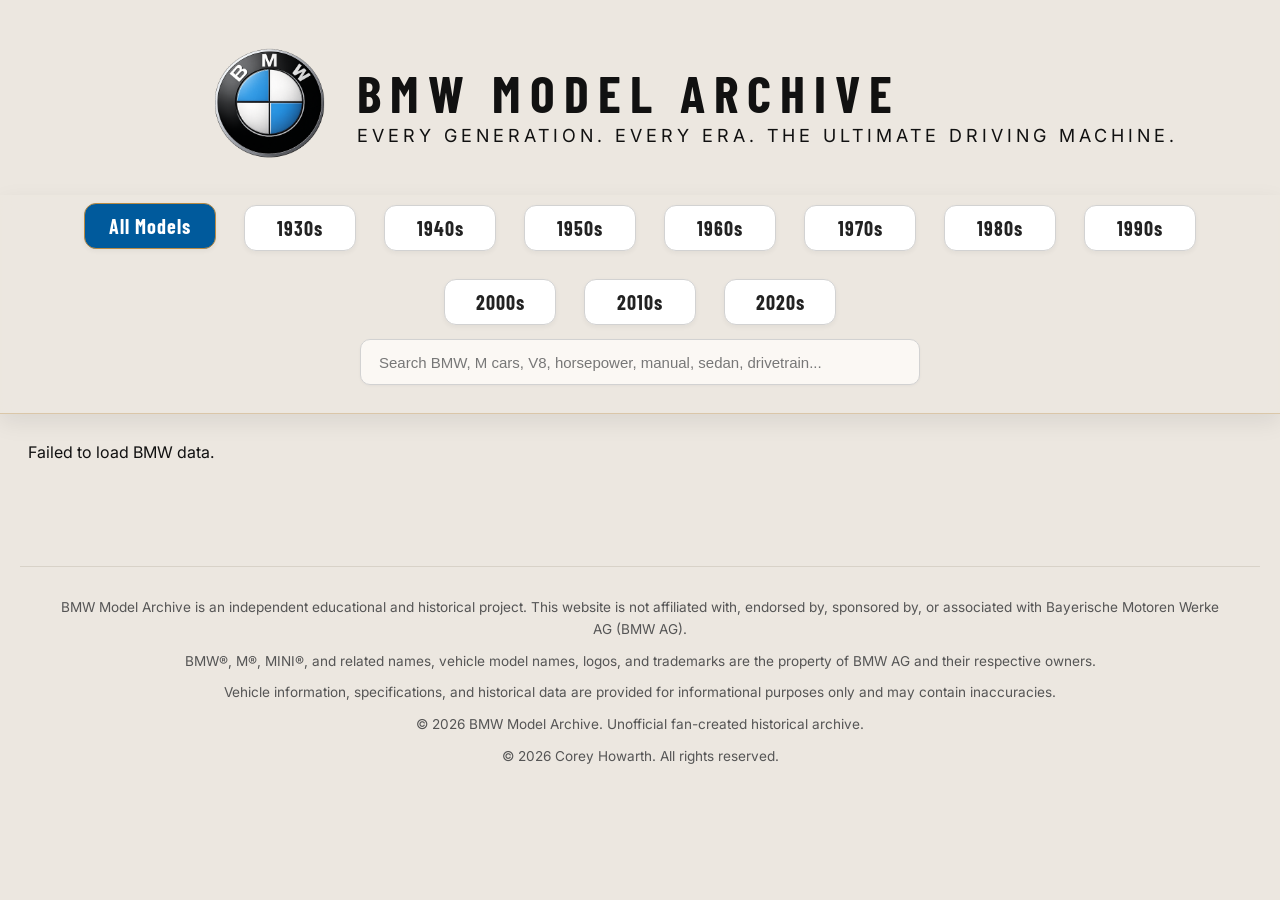
<file: bmw-archive/index.html>
<!doctype html>
<html lang="en">
  <head>
    <!-- Character Encoding -->
    <meta charset="UTF-8" />

    <!-- Mobile Responsiveness -->
    <meta name="viewport" content="width=device-width, initial-scale=1.0" />

    <!-- Primary SEO -->
    <title>BMW Model Archive | Every Generation. Every Era.</title>

    <meta
      name="description"
      content="BMW Model Archive is an independent historical archive documenting BMW automobiles from 1929 to present, featuring specifications, production years, horsepower, top speed, engine details, and automotive history." />

    <meta
      name="keywords"
      content="BMW, BMW history, BMW archive, BMW models, classic BMW, BMW M cars, BMW generations, BMW 3 Series, BMW 5 Series, BMW 7 Series, BMW Motorsport, BMW heritage" />

    <meta name="author" content="Corey Howarth" />
    <meta name="copyright" content="Corey Howarth 2026" />

    <!-- Search Engine Behavior -->
    <meta name="robots" content="index, follow" />

    <!-- Canonical URL -->
    <link rel="canonical" href="https://bmwmodelarchive.com/" />

    <!-- Theme -->
    <meta name="theme-color" content="#005A9C" />

    <!-- Open Graph (Discord, Facebook, LinkedIn, etc.) -->
    <meta property="og:title" content="BMW Model Archive | 1929 to Present" />

    <meta
      property="og:description"
      content="Explore BMW automobiles across every generation and era with detailed historical summaries, specifications, engine data, production years, and performance figures." />

    <meta property="og:type" content="website" />

    <meta property="og:url" content="https://bmwmodelarchive.com/" />

    <meta property="og:image" content="https://bmwmodelarchive.com/images/preview/bmw-model-archive-preview.png" />

    <!-- Twitter / X Preview -->
    <meta name="twitter:card" content="summary_large_image" />

    <meta name="twitter:title" content="BMW Model Archive | The Evolution of BMW" />

    <meta
      name="twitter:description"
      content="An independent archive preserving the history of BMW automobiles from 1929 to modern day." />

    <meta name="twitter:image" content="https://bmwmodelarchive.com/images/preview/bmw-model-archive-preview.png" />

    <!-- Security -->
    <meta http-equiv="X-Content-Type-Options" content="nosniff" />

    <!-- Browser Icon -->
    <link rel="icon" href="images/bmw-logo.png" />

    <!-- Performance Optimization -->
    <link rel="preconnect" href="https://fonts.googleapis.com" />
    <link rel="preconnect" href="https://fonts.gstatic.com" crossorigin />

    <!-- Stylesheet -->
    <link rel="stylesheet" href="styles.css" />

    <!-- Fonts -->
    <link
      rel="stylesheet"
      href="https://fonts.googleapis.com/css2?family=Barlow+Condensed:wght@600;700;800&family=Inter:wght@400;600;700;800&display=swap" />

    <!-- Icons -->
    <link rel="stylesheet" href="https://cdn.jsdelivr.net/npm/bootstrap-icons@1.11.3/font/bootstrap-icons.min.css" />

    <!-- Structured Data (Google SEO) -->
    <script type="application/ld+json">
      {
        "@context": "https://schema.org",
        "@type": "WebSite",
        "name": "BMW Model Archive",
        "url": "https://bmwmodelarchive.com/",
        "description": "Independent historical archive documenting BMW automobiles from 1929 to present.",
        "author": {
          "@type": "Person",
          "name": "Corey Howarth"
        },
        "inLanguage": "en-US"
      }
    </script>
  </head>

  <body>
    <!-- Website header: logo, main title, and subtitle -->
    <header class="site-header">
      <div class="logo-circle">
        <img src="images/logo/bmw_logo.png" alt="BMW Logo" />
      </div>

      <div class="header-text">
        <h1>BMW MODEL ARCHIVE</h1>
        <p>EVERY GENERATION. EVERY ERA. THE ULTIMATE DRIVING MACHINE.</p>
      </div>
    </header>

    <div class="sticky-controls">
      <nav class="decade-nav">
        <button class="active" data-decade="all">All Models</button>
        <button data-decade="1930s">1930s</button>
        <button data-decade="1940s">1940s</button>
        <button data-decade="1950s">1950s</button>
        <button data-decade="1960s">1960s</button>
        <button data-decade="1970s">1970s</button>
        <button data-decade="1980s">1980s</button>
        <button data-decade="1990s">1990s</button>
        <button data-decade="2000s">2000s</button>
        <button data-decade="2010s">2010s</button>
        <button data-decade="2020s">2020s</button>
      </nav>

      <div class="search-wrapper">
        <input 
            type="text"
            id="car-search"
            placeholder="Search BMW, M cars, V8, horsepower, manual, sedan, drivetrain..."
          />
      </div>
      <p id="results-count"></p>
    </div>

    <main>
      <section class="card-grid" id="js-car-grid"></section>
    </main>

    <footer class="site-footer">
      <div class="footer-content">
        <p>
          BMW Model Archive is an independent educational and historical project. This website is not affiliated with,
          endorsed by, sponsored by, or associated with Bayerische Motoren Werke AG (BMW AG).
        </p>

        <p>
          BMW®, M®, MINI®, and related names, vehicle model names, logos, and trademarks are the property of BMW AG
          and their respective owners.
        </p>

        <p>
          Vehicle information, specifications, and historical data are provided for informational purposes only and may
          contain inaccuracies.
        </p>

        <p>© 2026 BMW Model Archive. Unofficial fan-created historical archive.</p>

        <p>© 2026 Corey Howarth. All rights reserved.</p>
      </div>
    </footer>

    <script src="app.js"></script>
  </body>
</html>
</file>
<file: bmw-archive/styles.css>
/* Reset */
* {
  box-sizing: border-box;
  margin: 0;
  padding: 0;
}

body {
  font-family: "Inter", Arial, sans-serif;
  background: #ECE7E0;
  color: #111;
  padding: 20px;
}

/* Header */
.site-header {
  display: flex;
  justify-content: center;
  align-items: center;
}

#results-count {
  margin-top: 10px;
  text-align: center;
  font-family: "Inter", Arial, sans-serif;
  font-size: 14px;
  font-weight: 700;
  color: #005A9C;
  letter-spacing: 0.5px;
}

.logo-circle {
  height: 175px;
  flex-shrink: 0;
}

.logo-circle img {
  width: 100%;
  height: 100%;
  object-fit: contain;
}

.site-header h1 {
  font-family: "Barlow Condensed", Arial, sans-serif;
  font-size: 68px;
  font-weight: 700;
  text-transform: uppercase;
  letter-spacing: 9px;
  line-height: 0.9;
}

.site-header p {
  font-size: 18px;
  text-transform: uppercase;
  letter-spacing: 4px;
  margin-top: 10px;
}

/* Sticky controls */
.sticky-controls {
  position: sticky;
  top: 0;
  z-index: 1000;
  background: rgba(236, 231, 224, 0.94);
  backdrop-filter: blur(10px);
  padding: 14px 24px 18px;
  margin: 0 -20px 28px;
  border-bottom: 1px solid rgba(184, 138, 68, 0.35);
  box-shadow: 0 8px 22px rgba(0, 0, 0, 0.08);
}

/* Navigation */
.decade-nav {
  display: flex;
  justify-content: center;
  gap: 28px;
  flex-wrap: wrap;
  margin-top: -4px;
  margin-bottom: 14px;
}

.decade-nav button {
  min-width: 112px;
  font-family: "Barlow Condensed", sans-serif;
  font-size: 20px;
  font-weight: 700;
  padding: 10px 24px;
  letter-spacing: 1px;
  border: 1px solid #d2d2d2;
  border-radius: 12px;
  background: #fff;
  color: #222;
  cursor: pointer;
  box-shadow: 0 2px 5px rgba(0,0,0,0.05);
  transition: all 0.2s ease;
}

.decade-nav button.active,
.decade-nav button:hover {
  background: #005A9C;
  color: #fff;
  border-color: #B88A44;
  transform: translateY(-2px);
}

/* Search */
.search-wrapper {
  display: flex;
  justify-content: center;
  margin: 0 auto;
  padding: 0;
}

.search-wrapper input {
  width: 100%;
  max-width: 560px;
  height: 46px;
  padding: 12px 18px;
  font-size: 15px;
  font-weight: 600;
  color: #111;
  background: #FBF8F4;
  border: 1px solid #d2d2d2;
  border-radius: 10px;
  outline: none;
  box-shadow: 0 1px 3px rgba(0,0,0,0.04);
  transition: all 0.2s ease;
}

.search-wrapper input::placeholder {
  color: #777;
  font-weight: 500;
}

.search-wrapper input:focus {
  border-color: #B88A44;
  box-shadow: 0 0 0 3px rgba(184, 138, 68, 0.18);
  background: #fff;
}

/* Grid */
.card-grid {
  display: grid;
  grid-template-columns: repeat(4, minmax(360px, 1fr));
  gap: 14px;
  padding: 0 8px 24px;
}

/* Card */
.car-card {
  min-height: 500px;
  padding: 14px;
  display: flex;
  flex-direction: column;
  background: #faf5f1;
  border: 1px solid #d8d2c8;
  border-top: 2px solid #B88A44;
  border-radius: 18px;
  box-shadow: 0 1px 3px rgba(0,0,0,0.04);
  position: relative;
  z-index: 1;
  overflow: hidden;
  transition: all 0.2s ease;
}

.car-card:hover {
  box-shadow: 0 0 0 2px #B88A44;
  z-index: 10;
  transform: translateY(-4px);
}

/* Title */
.card-title {
  display: flex;
  align-items: baseline;
  gap: 12px;
  margin-bottom: 14px;
}

.card-title h2 {
  font-family: "Barlow Condensed", Arial, sans-serif;
  color: #004B83;
  font-size: 48px;
  line-height: 1;
  font-weight: 700;
}

.card-title h3 {
  font-size: 22px;
  font-weight: 800;
}

/* Old wrapper safety */
.card-content {
  display: contents;
}

/* Image */
.car-image-wrap {
  height: 210px;
  width: 100%;
  display: flex;
  align-items: flex-end;
  justify-content: center;
  margin-bottom: 12px;
}

.car-image {
  width: 100%;
  max-height: 240px;
  object-fit: contain;
  object-position: center bottom;
  display: block;
}

/* Stats */
.stats,
.stats-horizontal {
  width: 100%;
  display: grid;
  grid-template-columns: repeat(3, minmax(0, 1fr));
  gap: 12px;
  margin: 0 0 16px;
  padding: 14px 10px;
  border-top: 1px solid rgba(184, 138, 68, 0.35);
  border-bottom: 1px solid rgba(184, 138, 68, 0.35);
}

.stat-row {
  display: flex;
  align-items: center;
  gap: 6px;
  min-width: 0;
  font-size: 14px;
  font-weight: 700;
}

.stat-row i {
  flex-shrink: 0;
  font-size: 24px;
  color: #005A9C;
}

.stat-row span {
  display: block;
  font-size: 14px;
  font-weight: 800;
  color: #333;
  line-height: 1.1;
}

.stat-row p {
  font-size: 12px;
  font-weight: 700;
  margin: 0;
  line-height: 1.15;
}

/* Description */
.car-description {
  max-width: none;
  margin-top: 0;
  font-size: 14px;
  line-height: 1.55;
  color: #444;
}

/* Footer */
.site-footer {
  margin-top: 80px;
  padding: 30px;
  text-align: center;
  font-size: 13px;
  color: #666;
  border-top: 1px solid #d8d2c8;
}

.footer-content {
  max-width: 1200px;
  margin: 0 auto;
}

.footer-content p {
  font-size: 0.85rem;
  line-height: 1.6;
  color: #555;
  margin-bottom: 10px;
}

/* Large laptops / smaller desktops */
@media (max-width: 1600px) {
  .card-grid {
    grid-template-columns: repeat(3, minmax(320px, 1fr));
  }

  .site-header {
    padding-left: 80px;
  }

  .site-header h1 {
    font-size: 52px;
  }
}

/* Tablets / small laptops */
@media (max-width: 1100px) {
  .card-grid {
    grid-template-columns: repeat(2, minmax(300px, 1fr));
  }

  .car-card {
    min-height: auto;
  }

  .car-image-wrap {
    height: 200px;
  }

  .car-image {
    max-height: 190px;
  }

  .stats,
  .stats-horizontal {
    grid-template-columns: repeat(2, minmax(0, 1fr));
    gap: 10px;
  }
}

/* Phones */
@media (max-width: 700px) {
  body {
    padding: 12px;
  }

  .site-header {
    flex-direction: column;
    padding-left: 0;
    gap: 10px;
    text-align: center;
  }

  .logo-circle {
    height: 110px;
    margin: 0;
    padding-right: 0;
  }

  .site-header h1 {
    font-size: 38px;
    letter-spacing: 5px;
  }

  .site-header p {
    font-size: 13px;
    letter-spacing: 2px;
  }

  .sticky-controls {
    margin: 0 -12px 22px;
    padding: 12px;
  }

  .decade-nav {
    gap: 10px;
  }

  .decade-nav button {
    min-width: auto;
    font-size: 17px;
    padding: 8px 14px;
  }

  .card-grid {
    grid-template-columns: 1fr;
    padding: 0;
  }

  .car-card {
    min-height: auto;
    padding: 12px;
  }

  .car-image-wrap {
    height: 180px;
  }

  .car-image {
    max-height: 170px;
  }

  .stats,
  .stats-horizontal {
    grid-template-columns: repeat(2, minmax(0, 1fr));
    gap: 8px;
  }
}
</file>
